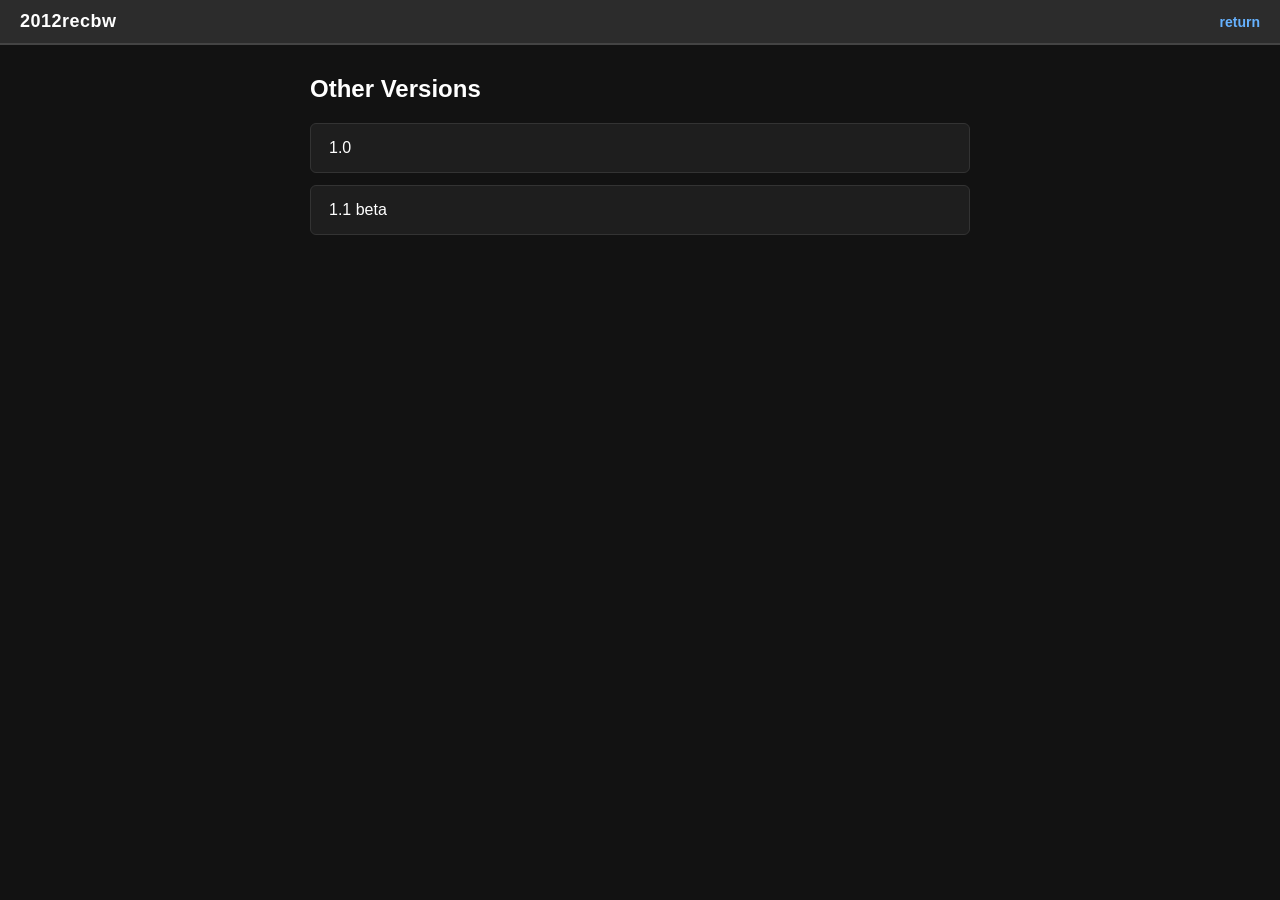
<file: versions.html>
<!DOCTYPE html>
<html lang="pt-BR">
<head>
    <meta charset="UTF-8">
    <meta name="viewport" content="width=device-width, initial-scale=1.0">
    <title>2012recbw - Other Versions</title>
    <style>
        * {
            box-sizing: border-box;
            margin: 0;
            padding: 0;
        }

        body {
            font-family: Arial, sans-serif;
            background-color: #121212;
            color: #ffffff;
            min-height: 100vh;
        }

        /* Barra Superior */
        .top-bar {
            background-color: #2c2c2c;
            height: 45px;
            padding: 0 20px;
            display: flex;
            justify-content: space-between;
            align-items: center;
            border-bottom: 2px solid #444;
        }

        .top-bar .logo {
            font-weight: bold;
            font-size: 18px;
            letter-spacing: 0.5px;
        }

        .top-bar a {
            color: #66b2ff;
            text-decoration: none;
            font-size: 14px;
            font-weight: bold;
        }

        .top-bar a:hover {
            text-decoration: underline;
            color: #99ccff;
        }

        /* Conteúdo e Lista */
        .content {
            max-width: 700px;
            margin: 30px auto;
            padding: 0 20px;
        }

        .content h1 {
            font-size: 24px;
            margin-bottom: 20px;
        }

        .version-list {
            list-style: none;
            display: flex;
            flex-direction: column;
            gap: 12px;
        }

        .version-item {
            background-color: #1e1e1e;
            border: 1px solid #333;
            border-radius: 6px;
        }

        .version-item a {
            display: flex;
            justify-content: space-between;
            align-items: center;
            padding: 15px 18px;
            color: #ffffff;
            text-decoration: none;
            font-size: 16px;
        }

        .version-item a:hover {
            background-color: #262626;
            color: #66b2ff;
        }

        .version-tag {
            font-size: 12px;
            padding: 4px 8px;
            border-radius: 4px;
            background-color: #2c2c2c;
            color: #cccccc;
        }
    </style>
</head>
<body>

    <header class="top-bar">
        <div class="logo">2012recbw</div>
        <a href="index.html">return</a>
    </header>

    <main class="content">
        <h1>Other Versions</h1>
        <ul class="version-list">
            <li class="version-item">
                <a href="game/index.html">
                    <span>1.0</span>
                </a>
            </li>
            <li class="version-item">
                <a href="game1/index.html">
                    <span>1.1 beta</span>
                </a>
            </li>
        </ul>
    </main>

</body>
</html>
</file>
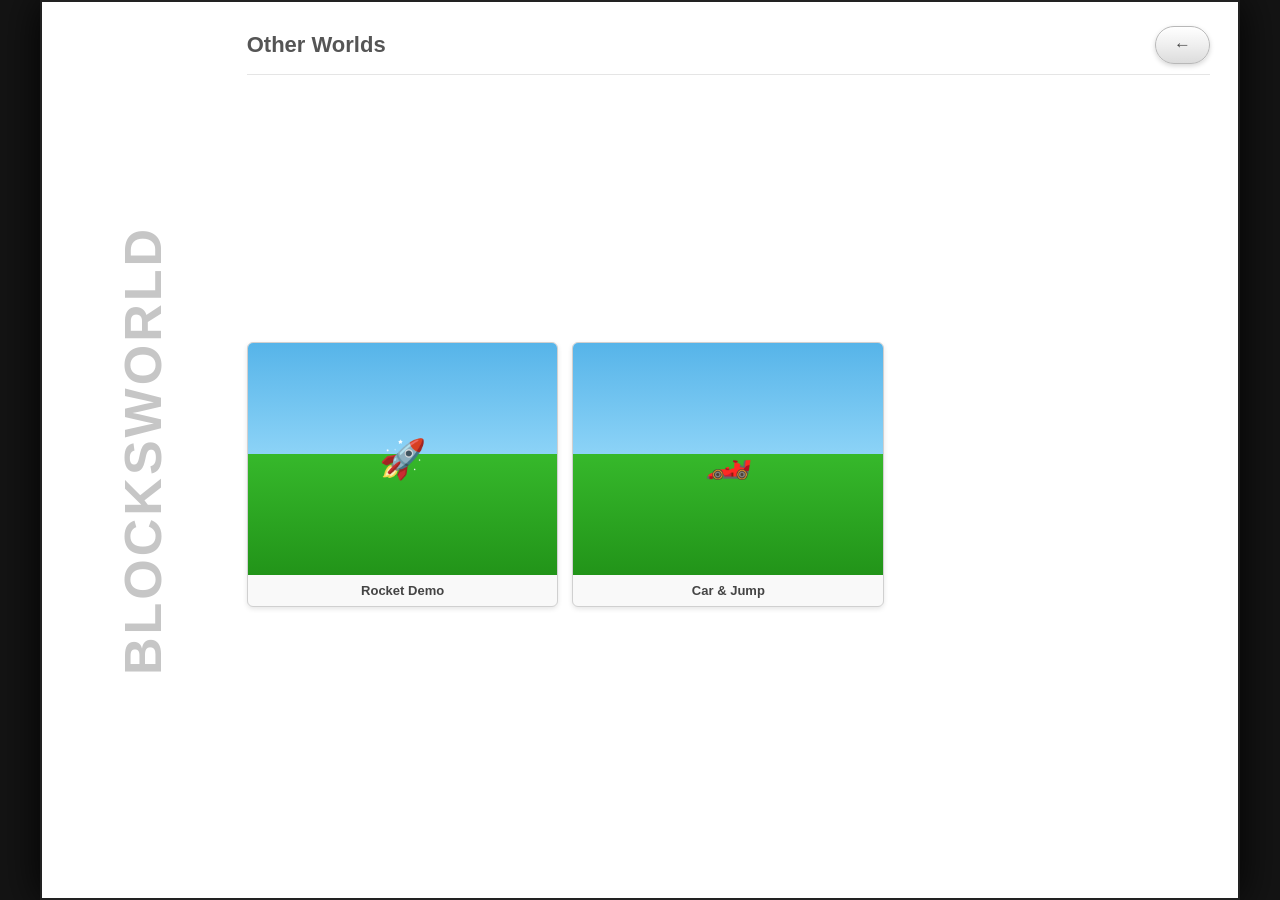
<file: game1/other-worlds.html>
<!DOCTYPE html>
<html lang="pt-BR">
<head>
  <meta charset="UTF-8">
  <meta name="viewport" content="width=device-width, initial-scale=1.0, maximum-scale=1.0, user-scalable=no">
  <title>Blocksworld - Other Worlds</title>
  <link rel="stylesheet" href="css/global.css">
  <link rel="stylesheet" href="css/pages.css">
</head>
<body>
  <div id="rotate-warning">
    <div style="font-size: 48px;">📱↻</div>
    <h2>Vire o celular na horizontal</h2>
    <p style="color: #aaa; font-size: 14px;">O jogo roda deitado em proporção 4:3.</p>
  </div>

  <div id="app-container">
    <div class="screen subpage-screen">
      <div class="subpage-brand-col">
        <div class="vertical-brand-text">BLOCKSWORLD</div>
      </div>

      <div class="subpage-content">
        <div class="subpage-header">
          <h1>Other Worlds</h1>
          <a href="index.html" class="bw-pill-btn" style="padding: 8px 18px;">←</a>
        </div>

        <div class="worlds-grid-list">
          <a href="editor.html?world=rocket" class="world-item-card">
            <div class="world-item-art">🚀</div>
            <div class="world-item-title">Rocket Demo</div>
          </a>
          <a href="editor.html?world=car" class="world-item-card">
            <div class="world-item-art">🏎️</div>
            <div class="world-item-title">Car &amp; Jump</div>
          </a>
        </div>
      </div>
    </div>
  </div>
</body>
</html>
</file>
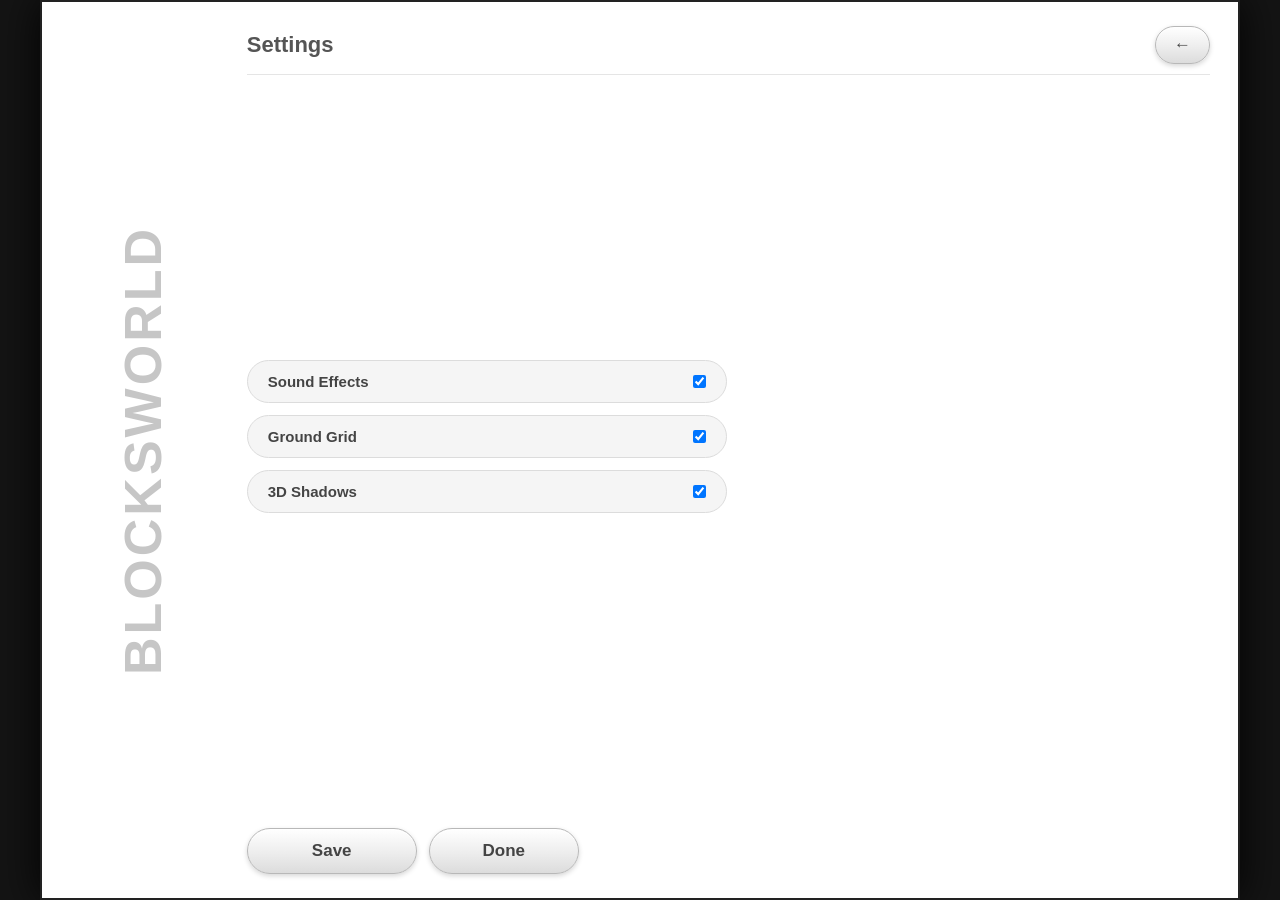
<file: game1/settings.html>
<!DOCTYPE html>
<html lang="pt-BR">
<head>
  <meta charset="UTF-8">
  <meta name="viewport" content="width=device-width, initial-scale=1.0, maximum-scale=1.0, user-scalable=no">
  <title>Blocksworld - Settings</title>
  <link rel="stylesheet" href="css/global.css">
  <link rel="stylesheet" href="css/pages.css">
</head>
<body>
  <div id="rotate-warning">
    <div style="font-size: 48px;">📱↻</div>
    <h2>Vire o celular na horizontal</h2>
    <p style="color: #aaa; font-size: 14px;">O jogo roda deitado em proporção 4:3.</p>
  </div>

  <div id="app-container">
    <div class="screen subpage-screen">
      <div class="subpage-brand-col">
        <div class="vertical-brand-text">BLOCKSWORLD</div>
      </div>

      <div class="subpage-content">
        <div class="subpage-header">
          <h1>Settings</h1>
          <a href="index.html" class="bw-pill-btn" style="padding: 8px 18px;">←</a>
        </div>

        <div class="settings-box">
          <div class="setting-row">
            <span>Sound Effects</span>
            <input type="checkbox" id="opt-sound" checked>
          </div>
          <div class="setting-row">
            <span>Ground Grid</span>
            <input type="checkbox" id="opt-grid" checked>
          </div>
          <div class="setting-row">
            <span>3D Shadows</span>
            <input type="checkbox" id="opt-shadows" checked>
          </div>
          <p id="settings-status" style="color: #229419; font-size: 13px; font-weight: 800; min-height: 18px;"></p>
        </div>

        <div style="display: flex; gap: 12px;">
          <button id="btn-save-settings" class="bw-pill-btn" style="width: 170px;">Save</button>
          <a href="index.html" class="bw-pill-btn" style="width: 150px;">Done</a>
        </div>
      </div>
    </div>
  </div>
  <script src="js/settings.js"></script>
</body>
</html>
</file>
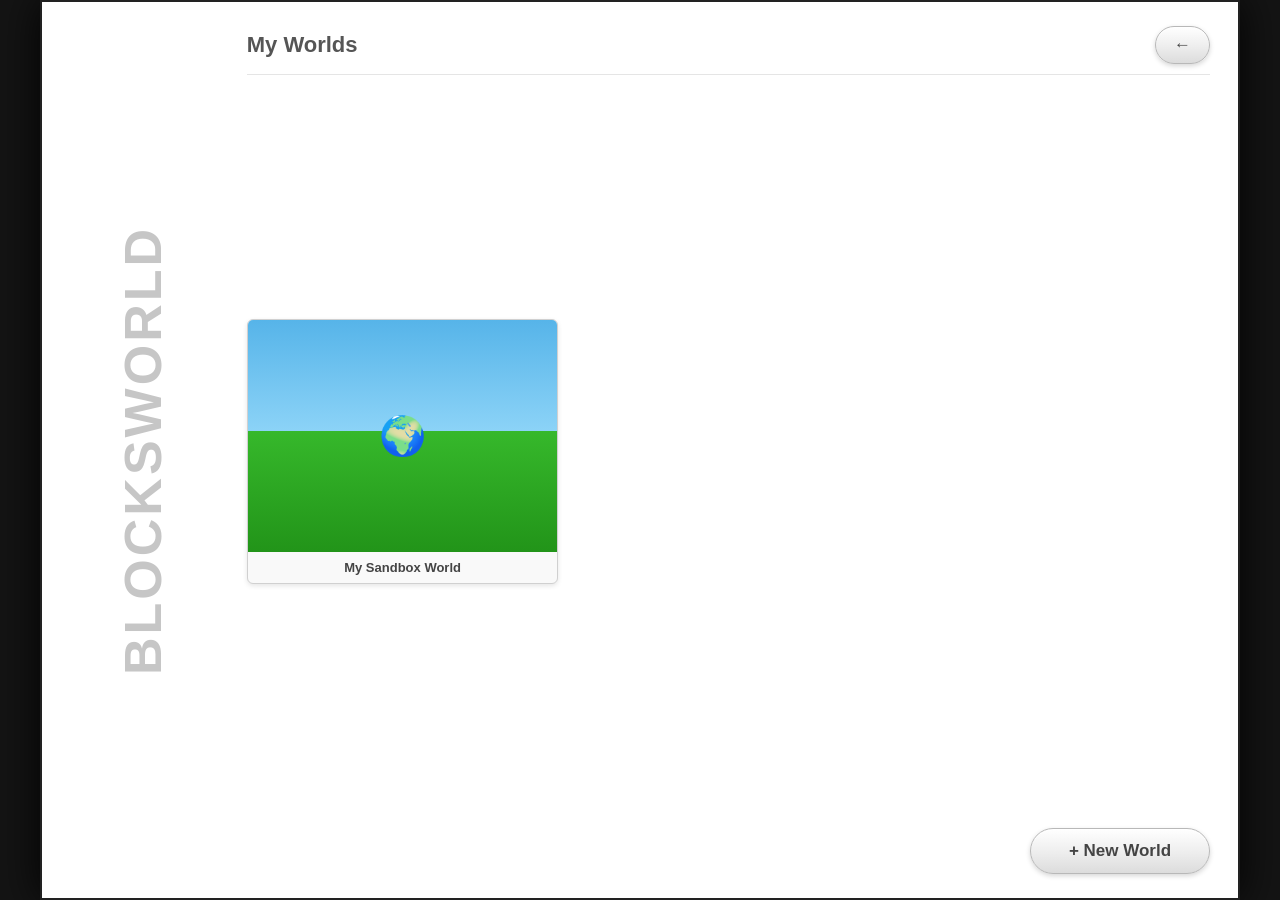
<file: game1/worlds.html>
<!DOCTYPE html>
<html lang="pt-BR">
<head>
  <meta charset="UTF-8">
  <meta name="viewport" content="width=device-width, initial-scale=1.0, maximum-scale=1.0, user-scalable=no">
  <title>Blocksworld - My Worlds</title>
  <link rel="stylesheet" href="css/global.css">
  <link rel="stylesheet" href="css/pages.css">
</head>
<body>
  <div id="rotate-warning">
    <div style="font-size: 48px;">📱↻</div>
    <h2>Vire o celular na horizontal</h2>
    <p style="color: #aaa; font-size: 14px;">O jogo roda deitado em proporção 4:3.</p>
  </div>

  <div id="app-container">
    <div class="screen subpage-screen">
      <div class="subpage-brand-col">
        <div class="vertical-brand-text">BLOCKSWORLD</div>
      </div>

      <div class="subpage-content">
        <div class="subpage-header">
          <h1>My Worlds</h1>
          <a href="index.html" class="bw-pill-btn" style="padding: 8px 18px;">←</a>
        </div>

        <div class="worlds-grid-list" id="my-worlds-container">
          <!-- Os mundos criados e salvos aparecem aqui dinamicamente -->
        </div>

        <div style="display: flex; justify-content: flex-end; gap: 10px;">
          <button id="btn-new-world" class="bw-pill-btn" style="width: 180px;">+ New World</button>
        </div>
      </div>
    </div>
  </div>

  <script>
    function renderWorlds() {
      const container = document.getElementById("my-worlds-container");
      container.innerHTML = "";

      // Recupera a lista de mundos salvos no localStorage
      let savedWorlds = JSON.parse(localStorage.getItem("bw_my_worlds") || "[]");

      // Se não houver nenhum mundo salvo, cria um mundo padrão inicial
      if (savedWorlds.length === 0) {
        savedWorlds = [{ id: "my_custom_world", name: "My Sandbox World" }];
        localStorage.setItem("bw_my_worlds", JSON.stringify(savedWorlds));
      }

      savedWorlds.forEach(w => {
        const card = document.createElement("a");
        card.href = `editor.html?world=${w.id}`;
        card.className = "world-item-card";
        card.innerHTML = `
          <div class="world-item-art">🌍</div>
          <div class="world-item-title">${w.name}</div>
        `;
        container.appendChild(card);
      });
    }

    document.getElementById("btn-new-world").addEventListener("click", () => {
      const newId = "world_" + Date.now();
      let savedWorlds = JSON.parse(localStorage.getItem("bw_my_worlds") || "[]");
      savedWorlds.push({ id: newId, name: `World ${savedWorlds.length + 1}` });
      localStorage.setItem("bw_my_worlds", JSON.stringify(savedWorlds));
      
      // Direciona para o editor com o novo ID de mundo
      window.location.href = `editor.html?world=${newId}`;
    });

    document.addEventListener("DOMContentLoaded", renderWorlds);
  </script>
</body>
</html>
</file>
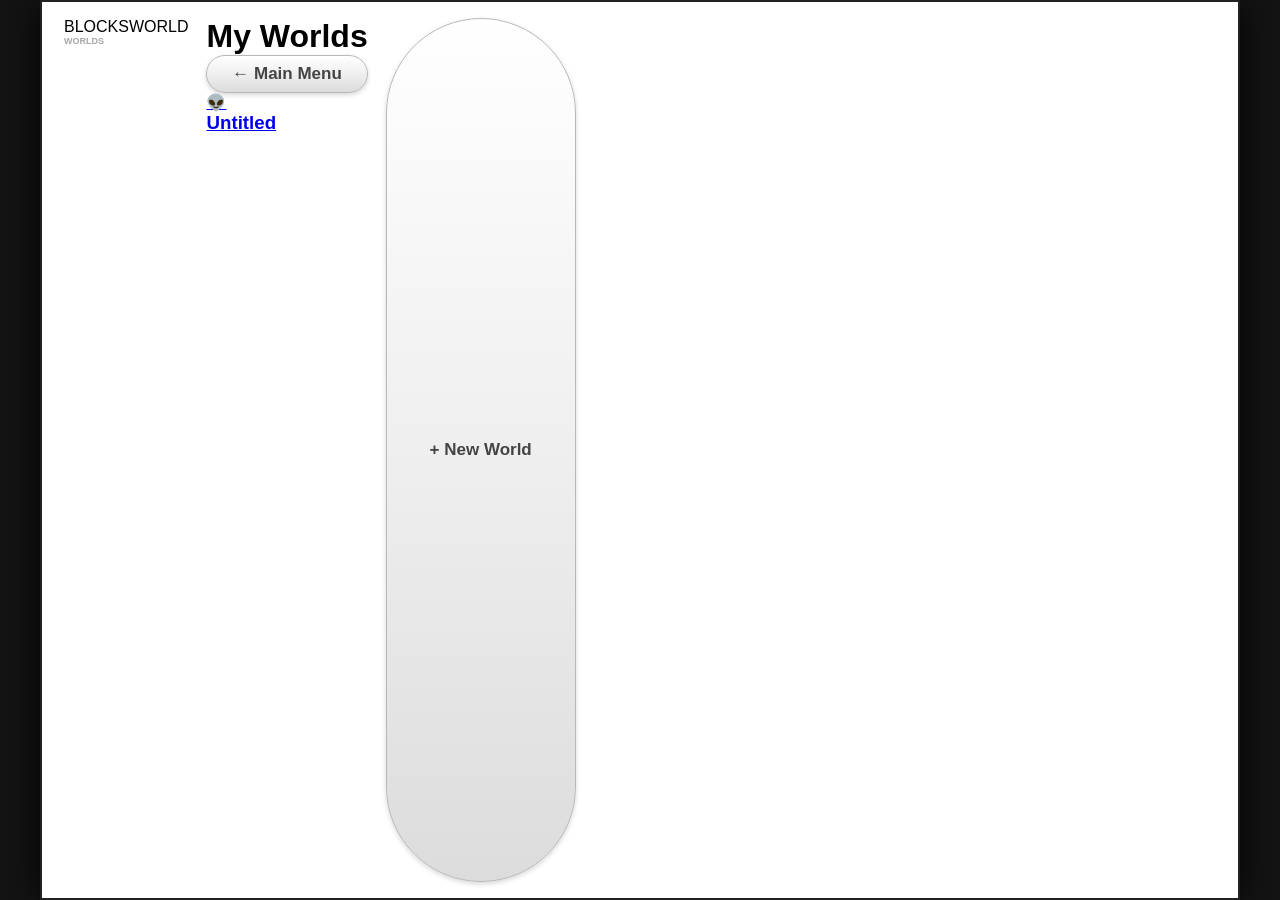
<file: game1/worlds2.html>
<!DOCTYPE html>
<html lang="pt-BR">
<head>
  <meta charset="UTF-8">
  <meta name="viewport" content="width=device-width, initial-scale=1.0, maximum-scale=1.0, user-scalable=no">
  <title>Blocksworld - My Worlds</title>
  <link rel="stylesheet" href="css/global.css">
  <link rel="stylesheet" href="css/pages.css">
</head>
<body>
  <div id="rotate-warning">
    <div style="font-size: 48px;">📱↻</div>
    <h2>Vire o celular na horizontal</h2>
    <p style="color: #aaa; font-size: 14px;">O jogo roda deitado em proporção 4:3.</p>
  </div>

  <div id="app-container">
    <div class="screen subpage-screen">
      <div class="subpage-brand-strip">
        <div class="vertical-brand-text">BLOCKSWORLD</div>
        <div style="font-size: 9px; font-weight: 700; color: #a8a8a8;">WORLDS</div>
      </div>

      <div class="subpage-main">
        <div class="subpage-topbar">
          <h1>My Worlds</h1>
          <a href="index.html" class="bw-pill-btn" style="padding: 8px 18px;">← Main Menu</a>
        </div>

          <a href="editor.html?world=empty" class="gallery-card">
            <div class="gallery-thumb">👽</div>
            <div class="gallery-meta">
              <h3>Untitled</h3>
              <p></p>
            </div>
          </a>
        </div>

        <div style="display: flex; justify-content: flex-end; gap: 10px;">
          <a href="editor.html?world=empty" class="bw-pill-btn primary" style="width: 190px;">+ New World</a>
        </div>
      </div>
    </div>
  </div>
</body>
</html>
</file>
<file: game1/css/global.css>
* {
  box-sizing: border-box;
  margin: 0;
  padding: 0;
  user-select: none;
  -webkit-user-select: none;
  font-family: "Helvetica Neue", Helvetica, Arial, sans-serif;
}

body, html {
  width: 100%;
  height: 100%;
  overflow: hidden;
  background: #141414;
}

#app-container {
  width: 100vw;
  height: 100vh;
  display: flex;
  justify-content: center;
  align-items: center;
  background: #141414;
}

.screen {
  position: relative;
  width: min(100vw, calc(100vh * (4 / 3)));
  height: min(100vh, calc(100vw * (3 / 4)));
  aspect-ratio: 4 / 3;
  background: #ffffff;
  overflow: hidden;
  display: flex;
  flex-direction: column;
  box-shadow: 0 0 40px rgba(0, 0, 0, 0.9);
  border: 2px solid #222;
}

.bw-pill-btn {
  display: flex;
  align-items: center;
  justify-content: center;
  text-decoration: none;
  background: linear-gradient(180deg, #ffffff 0%, #ededed 55%, #dcdcdc 100%);
  border: 1px solid #b8b8b8;
  border-radius: 999px;
  padding: 12px 20px;
  text-align: center;
  font-size: clamp(13px, 2.3vh, 17px);
  font-weight: 700;
  color: #444444;
  cursor: pointer;
  box-shadow: 0 2px 5px rgba(0, 0, 0, 0.16), inset 0 1px 0 #ffffff;
  transition: transform 0.08s ease, background 0.12s ease;
}

.bw-pill-btn:active {
  transform: scale(0.97);
  background: linear-gradient(180deg, #7a7a7a 0%, #5a5a5a 100%);
  color: #ffffff;
  border-color: #444;
}

#rotate-warning {
  display: none;
  position: fixed;
  inset: 0;
  background: #111;
  color: #fff;
  z-index: 9999;
  flex-direction: column;
  align-items: center;
  justify-content: center;
  text-align: center;
  padding: 24px;
  gap: 12px;
}

@media screen and (orientation: portrait) and (max-width: 768px) {
  #rotate-warning {
    display: flex;
  }
}
</file>
<file: game1/css/pages.css>
.subpage-screen {
  flex-direction: row;
  background: #ffffff;
  padding: 16px 22px;
  gap: 18px;
}

.subpage-brand-col {
  width: 14%;
  display: flex;
  align-items: center;
  justify-content: center;
}

.subpage-brand-col .vertical-brand-text {
  writing-mode: vertical-rl;
  transform: rotate(180deg);
  font-size: clamp(28px, 6.2vh, 52px);
  font-weight: 900;
  color: #c6c6c6;
  letter-spacing: 3px;
}

.subpage-content {
  width: 86%;
  display: flex;
  flex-direction: column;
  justify-content: space-between;
  padding: 8px 6px;
}

.subpage-header {
  display: flex;
  justify-content: space-between;
  align-items: center;
  border-bottom: 1px solid #e5e5e5;
  padding-bottom: 10px;
}

.subpage-header h1 {
  font-size: 22px;
  font-weight: 800;
  color: #555;
}

.worlds-grid-list {
  display: grid;
  grid-template-columns: repeat(3, 1fr);
  gap: 14px;
  flex: 1;
  align-content: center;
}

.world-item-card {
  text-decoration: none;
  border: 1px solid #d0d0d0;
  border-radius: 6px;
  overflow: hidden;
  background: #f9f9f9;
  display: flex;
  flex-direction: column;
  box-shadow: 0 2px 5px rgba(0, 0, 0, 0.1);
}

.world-item-art {
  aspect-ratio: 4 / 3;
  background: linear-gradient(180deg, #56b4e9 0%, #8cd3f7 48%, #36b82b 48%, #229419 100%);
  display: flex;
  align-items: center;
  justify-content: center;
  font-size: 38px;
}

.world-item-title {
  padding: 8px;
  font-size: 13px;
  font-weight: 700;
  color: #444;
  text-align: center;
}

.settings-box {
  display: flex;
  flex-direction: column;
  gap: 12px;
  max-width: 480px;
  margin: auto 0;
}

.setting-row {
  display: flex;
  justify-content: space-between;
  align-items: center;
  background: #f5f5f5;
  border: 1px solid #dcdcdc;
  border-radius: 999px;
  padding: 12px 20px;
  font-size: 15px;
  font-weight: 700;
  color: #444;
}
</file>
